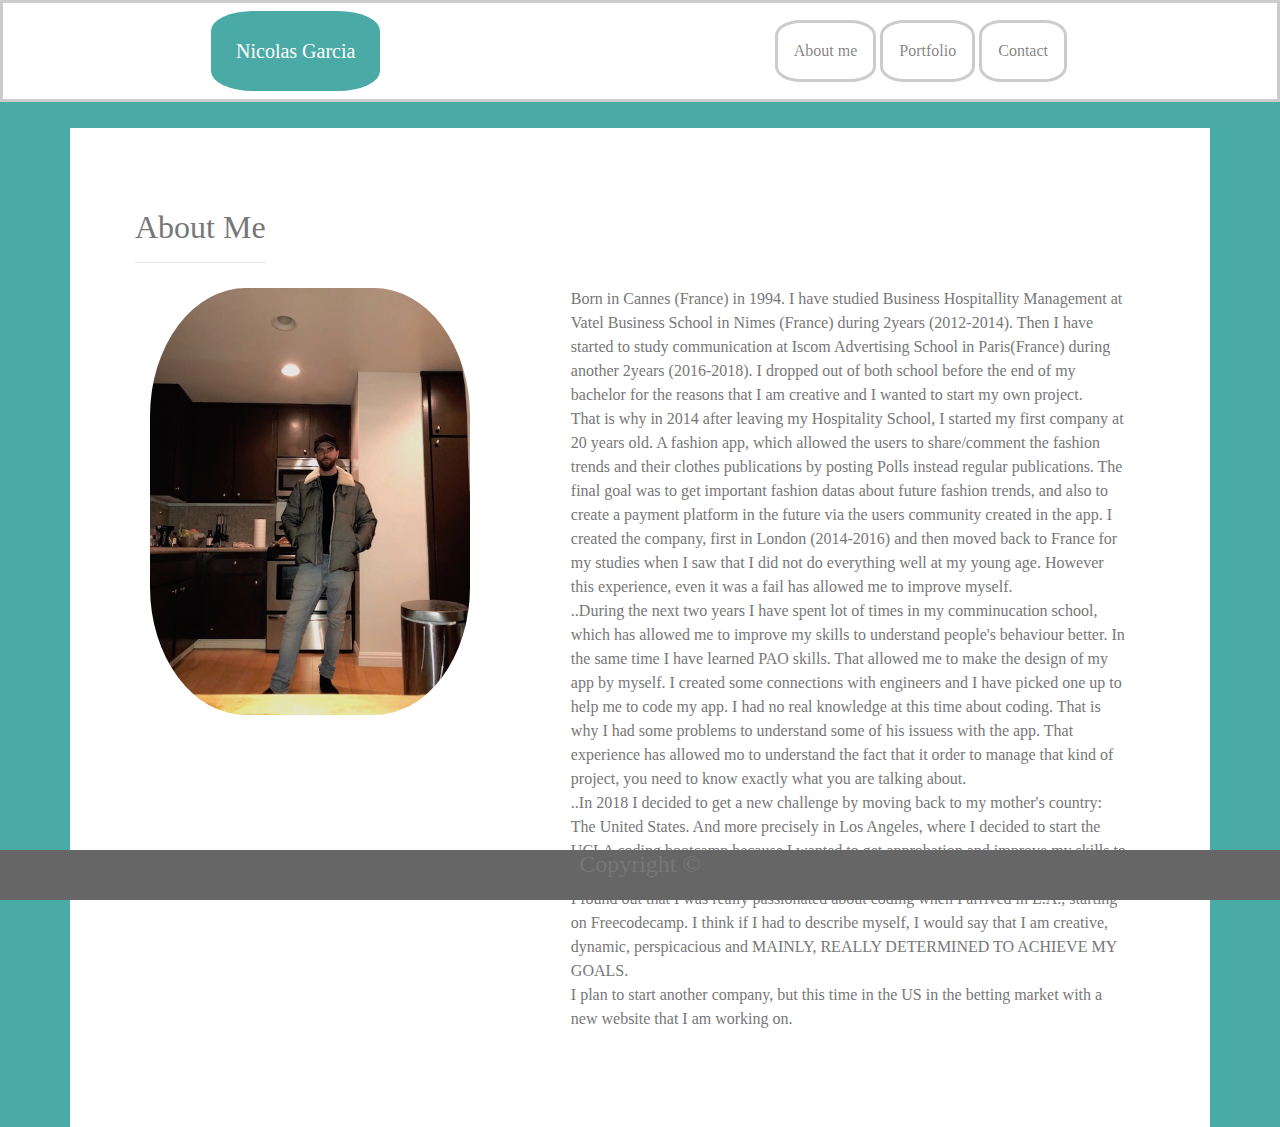
<file: index.html>
<!DOCTYPE html>
<html lang="en-us">
    <head>
            <meta name="viewport" content="width=device-width, initial-scale=1, shrink-to-fit=no">
            <link rel="stylesheet" href="https://stackpath.bootstrapcdn.com/bootstrap/4.3.1/css/bootstrap.min.css" integrity="sha384-ggOyR0iXCbMQv3Xipma34MD+dH/1fQ784/j6cY/iJTQUOhcWr7x9JvoRxT2MZw1T" crossorigin="anonymous">
            <link rel="stylesheet" href="index.css">
            <script src="https://code.jquery.com/jquery-3.3.1.slim.min.js" integrity="sha384-q8i/X+965DzO0rT7abK41JStQIAqVgRVzpbzo5smXKp4YfRvH+8abtTE1Pi6jizo" crossorigin="anonymous"></script>
<script src="https://cdnjs.cloudflare.com/ajax/libs/popper.js/1.14.7/umd/popper.min.js" integrity="sha384-UO2eT0CpHqdSJQ6hJty5KVphtPhzWj9WO1clHTMGa3JDZwrnQq4sF86dIHNDz0W1" crossorigin="anonymous"></script>
<script src="https://stackpath.bootstrapcdn.com/bootstrap/4.3.1/js/bootstrap.min.js" integrity="sha384-JjSmVgyd0p3pXB1rRibZUAYoIIy6OrQ6VrjIEaFf/nJGzIxFDsf4x0xIM+B07jRM" crossorigin="anonymous"></script>
    </head>
    <body>
        <header>
            <div class="position-fixed">
            <nav class="navbar navbar-expand-lg navbar-light">
                    <div class="d-flex flex-grow-1">
                        <span class="w-100 d-lg-none d-block"></span>
                        <a id="brand" class="navbar-brand d-none d-lg-inline-block" href="index.html">
                            Nicolas Garcia
                        </a>
                        <a class="navbar-brand-two mx-auto d-lg-none d-inline-block" href="index.html">Nicolas Garcia</a>
                        <div class="w-100 text-right">
                            <button class="navbar-toggler" type="button" data-toggle="collapse" data-target="#myNavbar">
                                <span class="navbar-toggler-icon"></span>
                            </button>
                        </div>
                    </div>
                    <div class="collapse navbar-collapse flex-grow-1 text-right" id="myNavbar">
                        <ul class="navbar-nav ml-auto flex-nowrap">
                            <li class="nav-item">
                                <a href="index.html" class="nav-link m-2 menu-item nav-active">About me</a>
                            </li>
                            <li class="nav-item">
                                <a href="portfolio.html" class="nav-link m-2 menu-item">Portfolio</a>
                            </li>
                            <li class="nav-item">
                                <a href="contact.html" class="nav-link m-2 menu-item">Contact</a>
                            </li>
                        </ul>
                    </div>
                </nav>
            </div>
            </header>
            <div class="container" id="maincontent">
                    <div class="row">
                            <h2 id="about">About Me<hr></h2>
                    </div>
                    <div class="row">
                        <div class="col-lg-3">
                            <img id="profilpicture" src="profi picture.jpg" alt="profil picture">
                        </div>
                        <div class="col-lg-2"></div>
                        <div class="col-lg-7">
                                <p>Born in Cannes (France) in 1994. I have studied Business Hospitallity Management at Vatel Business School in Nimes (France) during 2years (2012-2014). Then I have started to study communication at Iscom Advertising School in Paris(France) during another 2years (2016-2018). I dropped out of both school before the end of my bachelor for the reasons that I am creative and I wanted to start my own project.
                                        <br> That is why in 2014 after leaving my Hospitality School, I started my first company at 20 years old. A fashion app, which allowed the users to share/comment the fashion trends and their clothes publications by posting Polls instead regular publications. The final goal was to get important fashion datas about future fashion trends, and also to create a payment platform in the future via the users community created in the app.
                                        I created the company, first in London (2014-2016) and then moved back to France for my studies when I saw that I did not do everything well at my young age. However this experience, even it was a fail has allowed me to improve myself. <br>
                                        ..During the next two years I have spent lot of times in my comminucation school, which has allowed me to improve my skills to understand people's behaviour better. In the same time I have learned PAO skills. That allowed me to make the design of my app by myself. I created some connections with engineers and I have picked one up to help me to code my app. I had no real knowledge at this time about coding. That is why I had some problems to understand some of his issuess with the app. That experience has allowed mo to understand the fact that it order to manage that kind of project, you need to know exactly what you are talking about. <br>
                                        ..In 2018 I decided to get a new challenge by moving back to my mother's country: The United States. And more precisely in Los Angeles, where I decided to start the UCLA coding bootcamp because I wanted to get approbation and improve my skills to start my future business, but this time creating everything by myself.
                                    <br> I found out that I was really passionated about coding when I arrived in L.A., starting on Freecodecamp. I think if I had to describe myself, I would say that I am creative, dynamic, perspicacious and MAINLY, REALLY DETERMINED TO ACHIEVE MY GOALS.
                                        <br>I plan to start another company, but this time in the US in the betting market with a new website that I am working on. 
                                    </p>
                        </div>
                    </div>
                    <div id="footer">
                            <h4>Copyright ©</h4>
                        </div>
    </body>
</html>
</file>
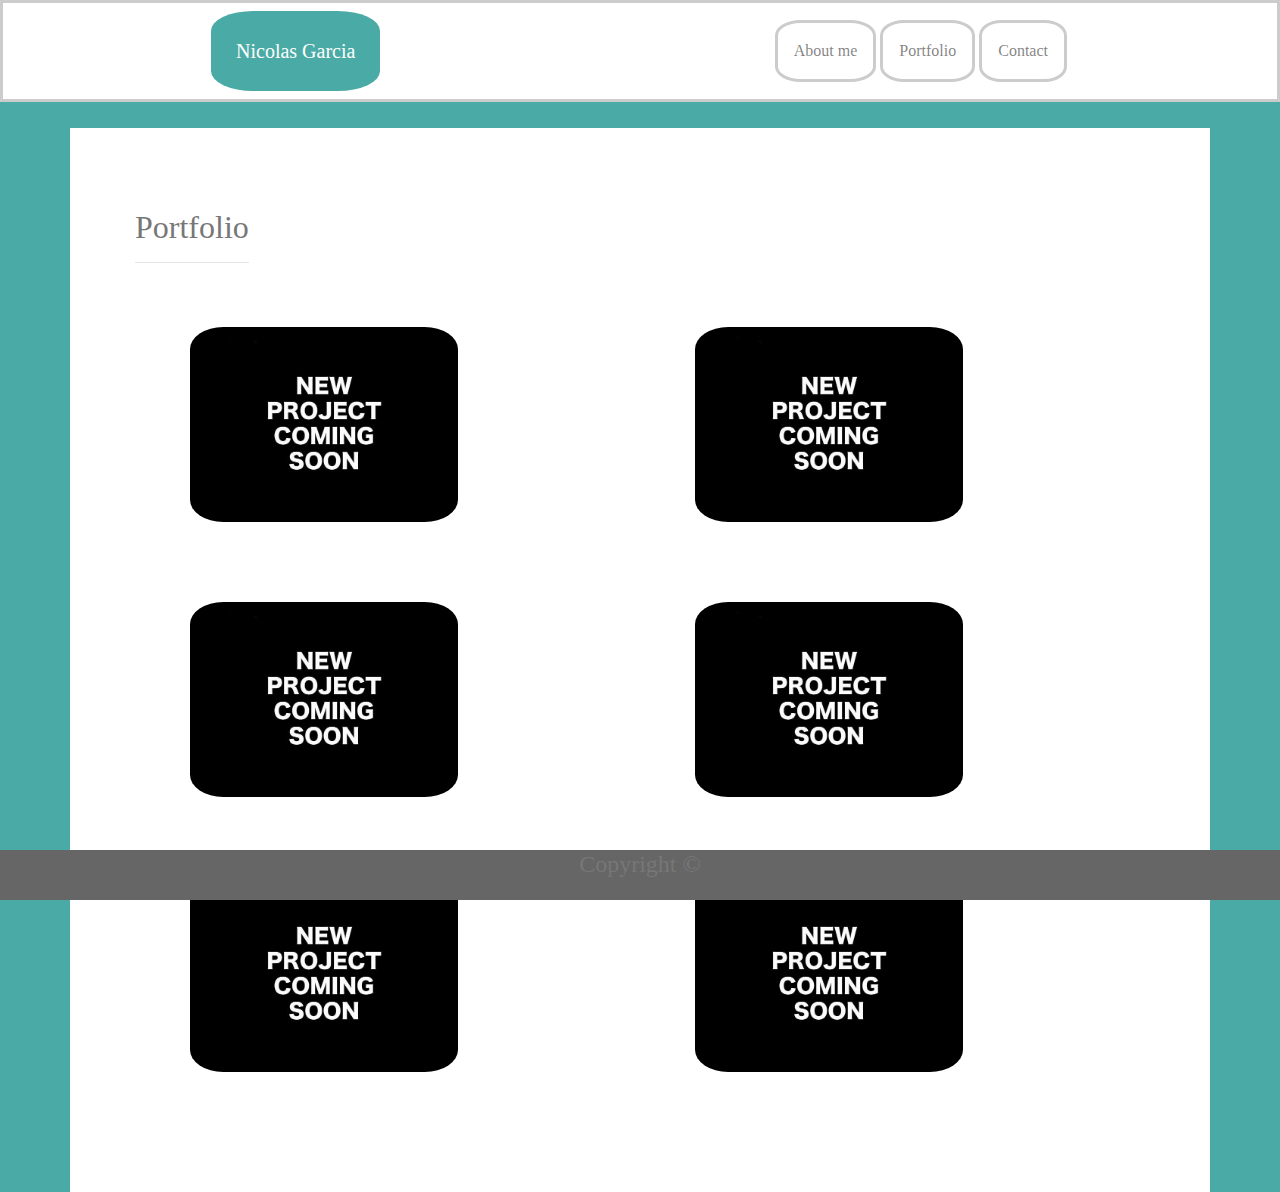
<file: portfolio.html>
<!DOCTYPE html>
<html lang="en-us">
    <head>
            <meta name="viewport" content="width=device-width, initial-scale=1, shrink-to-fit=no">
            <link rel="stylesheet" href="https://stackpath.bootstrapcdn.com/bootstrap/4.3.1/css/bootstrap.min.css" integrity="sha384-ggOyR0iXCbMQv3Xipma34MD+dH/1fQ784/j6cY/iJTQUOhcWr7x9JvoRxT2MZw1T" crossorigin="anonymous">
            <link rel="stylesheet" href="index.css">
            <script src="https://code.jquery.com/jquery-3.3.1.slim.min.js" integrity="sha384-q8i/X+965DzO0rT7abK41JStQIAqVgRVzpbzo5smXKp4YfRvH+8abtTE1Pi6jizo" crossorigin="anonymous"></script>
<script src="https://cdnjs.cloudflare.com/ajax/libs/popper.js/1.14.7/umd/popper.min.js" integrity="sha384-UO2eT0CpHqdSJQ6hJty5KVphtPhzWj9WO1clHTMGa3JDZwrnQq4sF86dIHNDz0W1" crossorigin="anonymous"></script>
<script src="https://stackpath.bootstrapcdn.com/bootstrap/4.3.1/js/bootstrap.min.js" integrity="sha384-JjSmVgyd0p3pXB1rRibZUAYoIIy6OrQ6VrjIEaFf/nJGzIxFDsf4x0xIM+B07jRM" crossorigin="anonymous"></script>
    </head>
    <body>
        <header>
            <div class="position-fixed">
            <nav class="navbar navbar-expand-lg navbar-light">
                    <div class="d-flex flex-grow-1">
                        <span class="w-100 d-lg-none d-block"></span>
                        <a id="brand" class="navbar-brand d-none d-lg-inline-block" href="index.html">
                            Nicolas Garcia
                        </a>
                        <a class="navbar-brand-two mx-auto d-lg-none d-inline-block" href="index.html">Nicolas Garcia</a>
                        <div class="w-100 text-right">
                            <button class="navbar-toggler" type="button" data-toggle="collapse" data-target="#myNavbar">
                                <span class="navbar-toggler-icon"></span>
                            </button>
                        </div>
                    </div>
                    <div class="collapse navbar-collapse flex-grow-1 text-right" id="myNavbar">
                        <ul class="navbar-nav ml-auto flex-nowrap">
                            <li class="nav-item">
                                <a href="index.html" class="nav-link m-2 menu-item nav-active">About me</a>
                            </li>
                            <li class="nav-item">
                                <a href="portfolio.html" class="nav-link m-2 menu-item">Portfolio</a>
                            </li>
                            <li class="nav-item">
                                <a href="contact.html" class="nav-link m-2 menu-item">Contact</a>
                            </li>
                        </ul>
                    </div>
                </nav>
            </div>
            </header>
            <div class="container" id="maincontent">
                <div class="row"><h2>Portfolio<hr></h2></div>
                <div class="row">
                    <div class="col-md-4">
                        <img class="project" src="project.jpg" alt="project">
                    </div>
                    <div class="col-md-2"></div>
                    <div class="col-md-4">
                         <img class="project" src="project.jpg" alt="project">
                    </div>
                </div>
                <div class="row">
                        <div class="col-md-4">
                            <img class="project" src="project.jpg" alt="project">
                        </div>
                        <div class="col-md-2"></div>
                        <div class="col-md-4">
                             <img class="project" src="project.jpg" alt="project">
                        </div>
                    </div>
                    <div class="row">
                            <div class="col-md-4">
                                <img class="project" src="project.jpg" alt="project">
                            </div>
                            <div class="col-md-2"></div>
                            <div class="col-md-4">
                                 <img class="project" src="project.jpg" alt="project">
                            </div>
                        </div>
            </div>
            <div id="footer">
                    <h4>Copyright ©</h4>
                </div>
    </body>
</html>
</file>
<file: index.css>
/* Modif Body */

body {
    font-family: Georgia, Times, "Times New Roman", serif;
    background-color: #4aaaa5;
    border-color: #dddddd;
    color: #777777;
}

/* Modif Header + navbar */

#brand {
    background-color: #4aaaa5;
    color: #ffffff;
    margin-left: 15vw;
    padding: 25px;
    border-radius: 25%;
}

ul {
    margin-right: 15vw;
}
li {
   border: solid #cccccc;
   border-radius: 25%;
   margin: 2px;
   text-align: center;
   color: #4aaaa5;
}

li:hover {
    background-color: #4aaaa5;
}

.navbar-brand-two {
    color: #ffffff;
    background-color: #4aaaa5;
    padding: 5px 70px;
    border: solid #cccccc; 
    border-radius: 25%;
}

.position-fixed {
    background-color: #ffffff;
    top:0px;
    width: 100%;
    border: solid #cccccc;
    z-index: 2;
}

/* Modif main content */

#maincontent {
    color: #777777;
    margin-top: 8em;
    padding: 5em;
    background-color: white;
    z-index: 1;
}

#profilpicture {
    margin-top: 1px;
    width: 20em;
    float: left;
    border-radius:30%;
}

.project {
   width: 18em;
   margin: 30px;
   padding: 10px;
   border-radius: 15%;
}

#button {
    background-color: #cccccc ;
    border-color: #cccccc;
}

#button:hover {
    background-color: #4aaaa5;
}

/*footer */

#footer {   
    position: fixed;
    background: #666666;
    height: 50px;
    bottom: 0px;
    left: 0px;
    width: 100%;
}

h4 {
    text-align: center;
}

/* MEDIA QUERIES */

/* Extra small devices (portrait phones, less than 576px) */
@media (max-width: 575.98px) {
    .project {
        width: 12em;
     }
     #profilpicture {
        width: 12em;
    }
    .navbar-brand-two {
        padding: 5px 70px;
    }
}

/* Small devices (landscape phones, 576px and up) */
@media (min-width: 576px) and (max-width: 767.98px) {
    .project {
        width: 14em;
     }
     #profilpicture {
        width: 14em;
    }
    .navbar-brand-two {
        padding: 5px 70px;
    }
}

/* Medium devices (tablets, 768px and up) */
@media (min-width: 768px) and (max-width: 991.98px) {
    .project {
        width: 17em;
     }
     #profilpicture {
        width: 17em;
    }
    .navbar-brand-two {
        padding: 5px 90px;
    }
}

/* Large devices (desktops, 992px and up) */
@media (min-width: 992px) and (max-width: 1199.98px) {
    .project {
        width: 18em;
     }
     #profilpicture {
        width: 20em;
    }
    .navbar-brand-two {
        padding: 5px 120px;
    }
}

/* Extra large devices (large desktops, 1200px and up) */
@media (min-width: 1200px) {
    .project {
        width: 18em;
     }
     #profilpicture {
        width: 20em;
    }
    .navbar-brand-two {
        padding: 5px 150px;
    }
}
</file>
